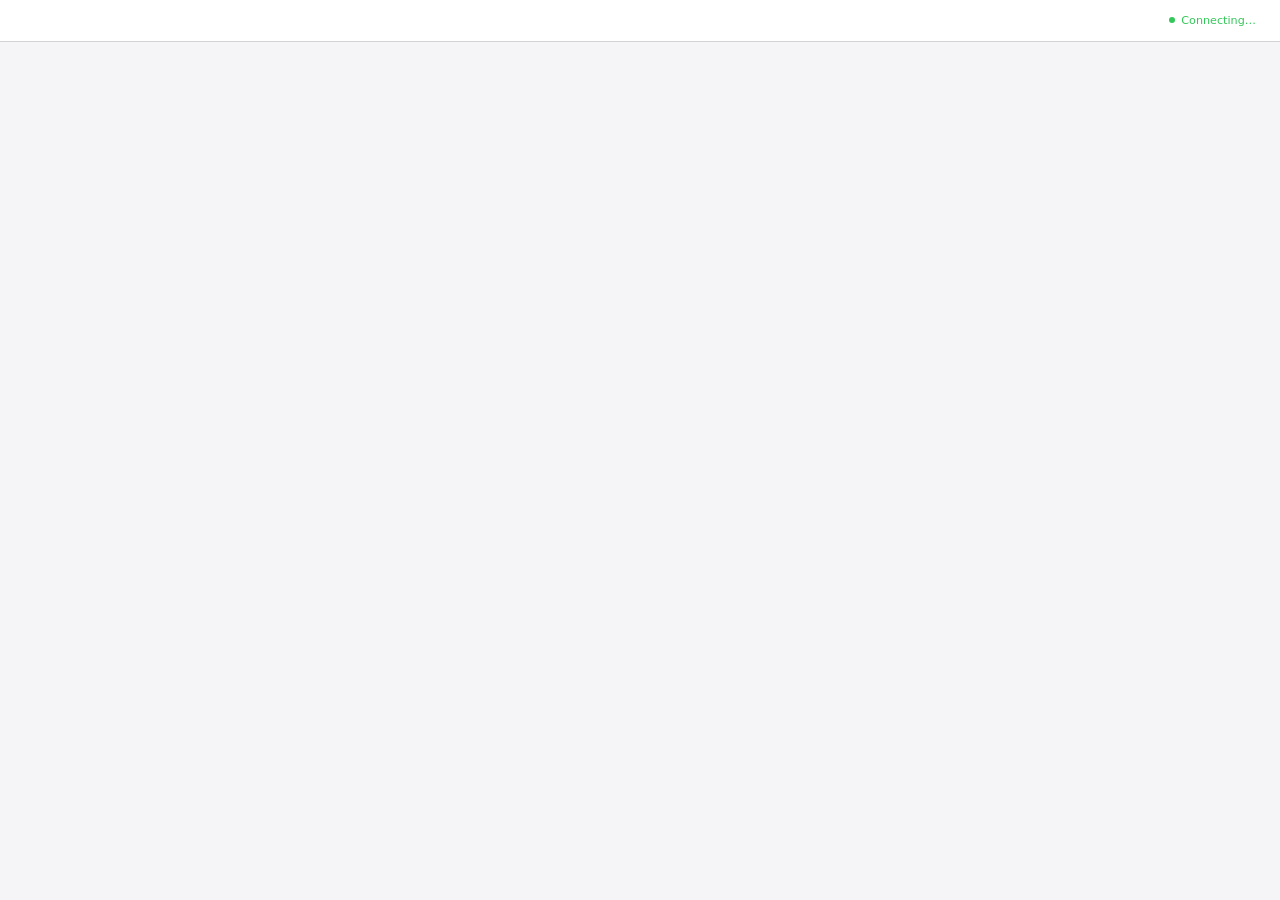
<file: obra-superpowers-d884ae0/skills/brainstorming/scripts/frame-template.html>
<!DOCTYPE html>
<html>
<head>
  <meta charset="utf-8">
  <title>Superpowers Brainstorming</title>
  <style>
    /*
     * BRAINSTORM COMPANION FRAME TEMPLATE
     *
     * This template provides a consistent frame with:
     * - OS-aware light/dark theming
     * - Header branding and connection status
     * - Scrollable main content area
     * - CSS helpers for common UI patterns
     *
     * Content is injected via placeholder comment in #frame-content.
     */

    * { box-sizing: border-box; margin: 0; padding: 0; }
    html, body { height: 100%; overflow: hidden; }

    /* ===== THEME VARIABLES ===== */
    :root {
      --bg-primary: #f5f5f7;
      --bg-secondary: #ffffff;
      --bg-tertiary: #e5e5e7;
      --border: #d1d1d6;
      --text-primary: #1d1d1f;
      --text-secondary: #86868b;
      --text-tertiary: #aeaeb2;
      --accent: #0071e3;
      --accent-hover: #0077ed;
      --success: #34c759;
      --warning: #ff9f0a;
      --error: #ff3b30;
      --selected-bg: #e8f4fd;
      --selected-border: #0071e3;
    }

    @media (prefers-color-scheme: dark) {
      :root {
        --bg-primary: #1d1d1f;
        --bg-secondary: #2d2d2f;
        --bg-tertiary: #3d3d3f;
        --border: #424245;
        --text-primary: #f5f5f7;
        --text-secondary: #86868b;
        --text-tertiary: #636366;
        --accent: #0a84ff;
        --accent-hover: #409cff;
        --selected-bg: rgba(10, 132, 255, 0.15);
        --selected-border: #0a84ff;
      }
    }

    body {
      font-family: system-ui, -apple-system, BlinkMacSystemFont, sans-serif;
      background: var(--bg-primary);
      color: var(--text-primary);
      display: flex;
      flex-direction: column;
      line-height: 1.5;
    }

    /* ===== FRAME STRUCTURE ===== */
    .brand { display: flex; align-items: center; min-width: 0; overflow: hidden; color: var(--text-secondary); line-height: 1; }
    .brand a { color: inherit; text-decoration: none; display: flex; align-items: center; gap: 0.5rem; min-width: 0; max-width: 100%; line-height: 1; }
    .brand-copy { display: block; min-width: 0; overflow: hidden; text-overflow: ellipsis; white-space: nowrap; line-height: 1; transform: translateY(-1px); }
    .brand-logo { display: block; height: 1em; width: auto; max-width: 180px; flex-shrink: 0; filter: invert(1); }
    @media (prefers-color-scheme: dark) {
      .brand-logo { filter: none; }
    }
    .status { font-size: 0.7rem; color: var(--status-color, var(--success)); display: flex; align-items: center; gap: 0.4rem; justify-self: end; white-space: nowrap; line-height: 1; }
    .status::before { content: ''; width: 6px; height: 6px; background: var(--status-color, var(--success)); border-radius: 50%; }

    .main { flex: 1; overflow-y: auto; }
    #frame-content { padding: 2rem; min-height: 100%; }

    .header {
      background: var(--bg-secondary);
      border-bottom: 1px solid var(--border);
      padding: 0.5rem 1.5rem;
      flex-shrink: 0;
      display: grid;
      grid-template-columns: minmax(0, 1fr) auto;
      align-items: center;
      gap: 1rem;
      min-height: 42px;
    }
    .header .brand { justify-self: start; width: 100%; font-size: 0.75rem; line-height: 1; }
    .header .status { grid-column: 2; line-height: 1; }
    .header span {
      font-size: 0.75rem;
      color: var(--text-secondary);
    }
    .header .selected-text {
      color: var(--accent);
      font-weight: 500;
    }

    /* ===== TYPOGRAPHY ===== */
    h2 { font-size: 1.5rem; font-weight: 600; margin-bottom: 0.5rem; }
    h3 { font-size: 1.1rem; font-weight: 600; margin-bottom: 0.25rem; }
    .subtitle { color: var(--text-secondary); margin-bottom: 1.5rem; }
    .section { margin-bottom: 2rem; }
    .label { font-size: 0.7rem; color: var(--text-secondary); text-transform: uppercase; letter-spacing: 0.05em; margin-bottom: 0.5rem; }

    /* ===== OPTIONS (for A/B/C choices) ===== */
    .options { display: flex; flex-direction: column; gap: 0.75rem; }
    .option {
      background: var(--bg-secondary);
      border: 2px solid var(--border);
      border-radius: 12px;
      padding: 1rem 1.25rem;
      cursor: pointer;
      transition: all 0.15s ease;
      display: flex;
      align-items: flex-start;
      gap: 1rem;
    }
    .option:hover { border-color: var(--accent); }
    .option.selected { background: var(--selected-bg); border-color: var(--selected-border); }
    .option .letter {
      background: var(--bg-tertiary);
      color: var(--text-secondary);
      width: 1.75rem; height: 1.75rem;
      border-radius: 6px;
      display: flex; align-items: center; justify-content: center;
      font-weight: 600; font-size: 0.85rem; flex-shrink: 0;
    }
    .option.selected .letter { background: var(--accent); color: white; }
    .option .content { flex: 1; }
    .option .content h3 { font-size: 0.95rem; margin-bottom: 0.15rem; }
    .option .content p { color: var(--text-secondary); font-size: 0.85rem; margin: 0; }

    /* ===== CARDS (for showing designs/mockups) ===== */
    .cards { display: grid; grid-template-columns: repeat(auto-fit, minmax(280px, 1fr)); gap: 1rem; }
    .card {
      background: var(--bg-secondary);
      border: 1px solid var(--border);
      border-radius: 12px;
      overflow: hidden;
      cursor: pointer;
      transition: all 0.15s ease;
    }
    .card:hover { border-color: var(--accent); transform: translateY(-2px); box-shadow: 0 4px 12px rgba(0,0,0,0.1); }
    .card.selected { border-color: var(--selected-border); border-width: 2px; }
    .card-image { background: var(--bg-tertiary); aspect-ratio: 16/10; display: flex; align-items: center; justify-content: center; }
    .card-body { padding: 1rem; }
    .card-body h3 { margin-bottom: 0.25rem; }
    .card-body p { color: var(--text-secondary); font-size: 0.85rem; }

    /* ===== MOCKUP CONTAINER ===== */
    .mockup {
      background: var(--bg-secondary);
      border: 1px solid var(--border);
      border-radius: 12px;
      overflow: hidden;
      margin-bottom: 1.5rem;
    }
    .mockup-header {
      background: var(--bg-tertiary);
      padding: 0.5rem 1rem;
      font-size: 0.75rem;
      color: var(--text-secondary);
      border-bottom: 1px solid var(--border);
    }
    .mockup-body { padding: 1.5rem; }

    /* ===== SPLIT VIEW (side-by-side comparison) ===== */
    .split { display: grid; grid-template-columns: 1fr 1fr; gap: 1.5rem; }
    @media (max-width: 700px) { .split { grid-template-columns: 1fr; } }

    /* ===== PROS/CONS ===== */
    .pros-cons { display: grid; grid-template-columns: 1fr 1fr; gap: 1rem; margin: 1rem 0; }
    .pros, .cons { background: var(--bg-secondary); border-radius: 8px; padding: 1rem; }
    .pros h4 { color: var(--success); font-size: 0.85rem; margin-bottom: 0.5rem; }
    .cons h4 { color: var(--error); font-size: 0.85rem; margin-bottom: 0.5rem; }
    .pros ul, .cons ul { margin-left: 1.25rem; font-size: 0.85rem; color: var(--text-secondary); }
    .pros li, .cons li { margin-bottom: 0.25rem; }

    /* ===== PLACEHOLDER (for mockup areas) ===== */
    .placeholder {
      background: var(--bg-tertiary);
      border: 2px dashed var(--border);
      border-radius: 8px;
      padding: 2rem;
      text-align: center;
      color: var(--text-tertiary);
    }

    /* ===== INLINE MOCKUP ELEMENTS ===== */
    .mock-nav { background: var(--accent); color: white; padding: 0.75rem 1rem; display: flex; gap: 1.5rem; font-size: 0.9rem; }
    .mock-sidebar { background: var(--bg-tertiary); padding: 1rem; min-width: 180px; }
    .mock-content { padding: 1.5rem; flex: 1; }
    .mock-button { background: var(--accent); color: white; border: none; padding: 0.5rem 1rem; border-radius: 6px; font-size: 0.85rem; }
    .mock-input { background: var(--bg-primary); border: 1px solid var(--border); border-radius: 6px; padding: 0.5rem; width: 100%; }
  </style>
</head>
<body>
  <div class="header">
    <!-- BRANDING -->
    <div class="status">Connecting…</div>
  </div>

  <div class="main">
    <div id="frame-content">
      <!-- CONTENT -->
    </div>
  </div>

</body>
</html>
</file>
